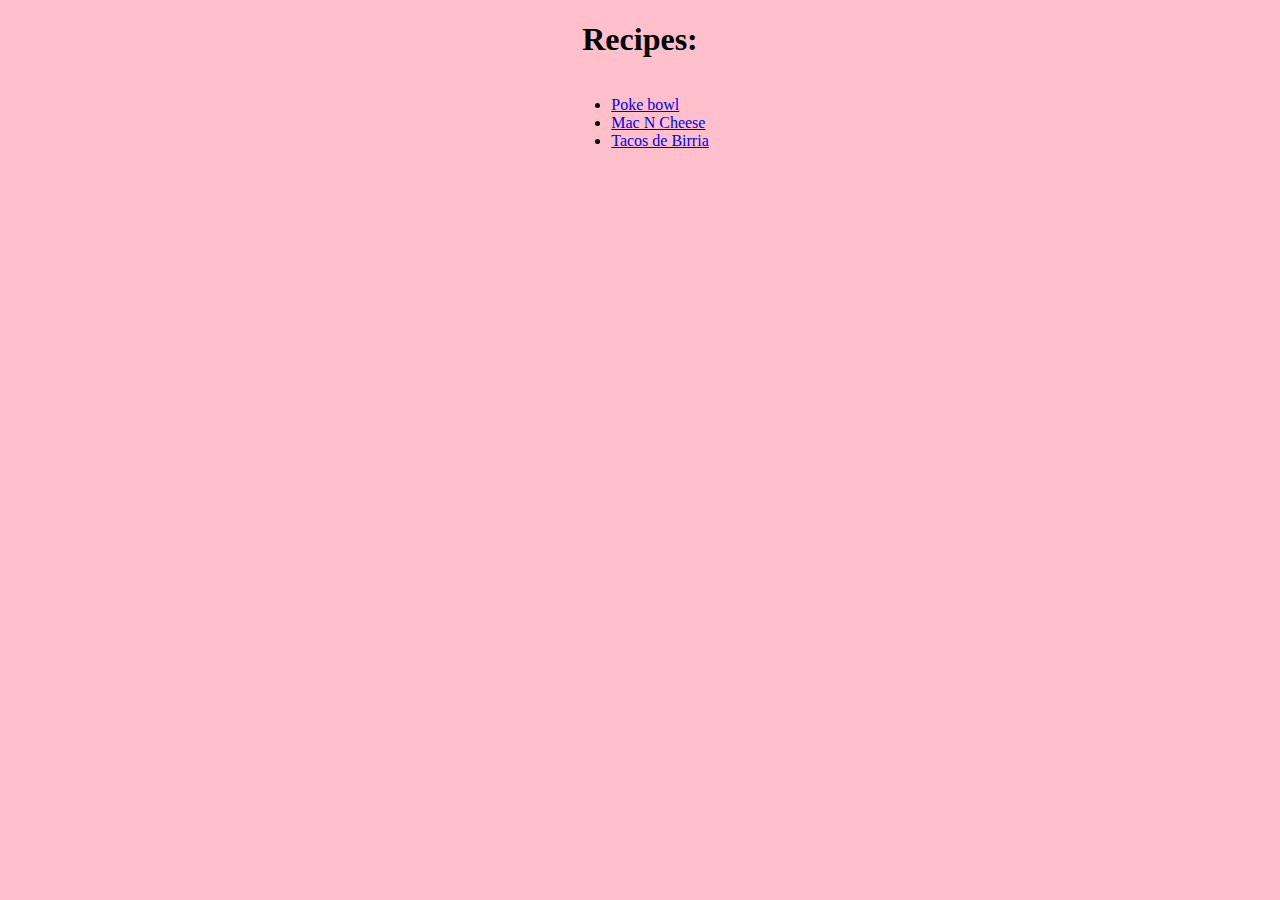
<file: index.html>
<!DOCTYPE html>

<html lang="en">
    <head>
        <meta charset="utf-8">
        <title>Odin Recipes</title>
        <link rel="stylesheet" href = "./css/styles.css">
    </head>
    <body>
        <div class = "container"> 
            <h1>Recipes:</h1>
            <ul class = "recipelist">
                <li><a href="./recipes/pokebowl.html"> Poke bowl</a></li>
                <li><a href="./recipes/macncheese.html"> Mac N Cheese</a></li>
                <li><a href="./recipes/birriatacos.html"> Tacos de Birria</a></li>
            </ul>
        </div>
    </body>
</html>
</file>
<file: css/styles.css>
body {
    background-color: pink;
    color:black;
}

.container {
    text-align: center;
}

ul.recipelist {
    display:inline-block;
    text-align: left;
}

h1 {
    font-weight: bolder;
}
</file>
